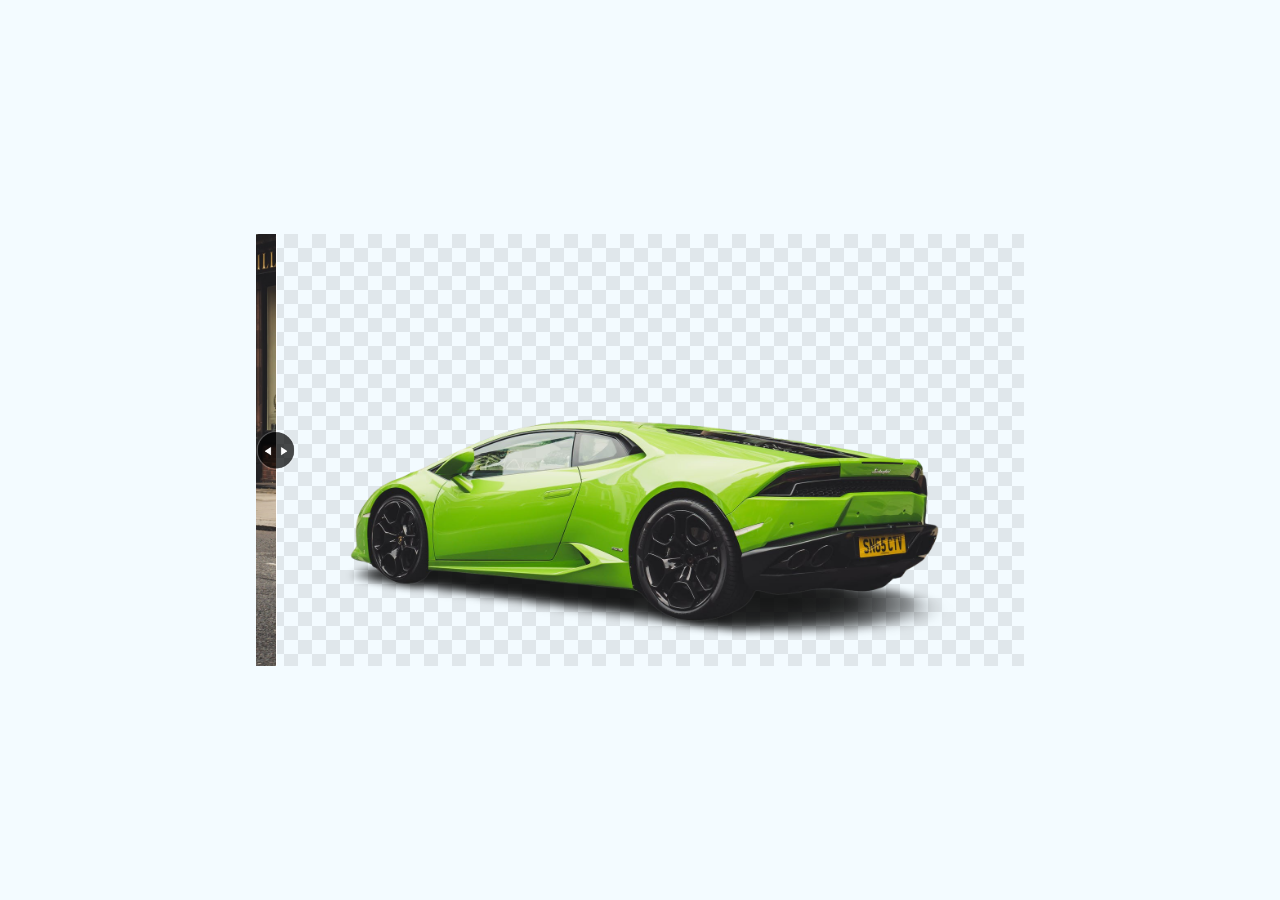
<file: Image-bg-remover-effect/index.html>
<!DOCTYPE html>
<html lang="en">
<head>
    <meta charset="UTF-8">
    <meta http-equiv="X-UA-Compatible" content="IE=edge">
    <meta name="viewport" content="width=device-width, initial-scale=1.0">
    <title>bg-remover</title>
    <link rel="stylesheet" href="style.css">
</head>
<body>
    <div class="container">

        <div class="img-box">
            <img src="./background_change_img/transparent.png" alt="image" width="100%">

            <div class="img-wrap">
                <img src="./background_change_img/original.jpg" alt="" id="originalImg">
            </div>

            <span id="line">
                <img src="./background_change_img/arrow.png" class="arrow">
            </span>
        </div>
    </div>


    <script src="script.js"></script>
</body>
</html>
</file>
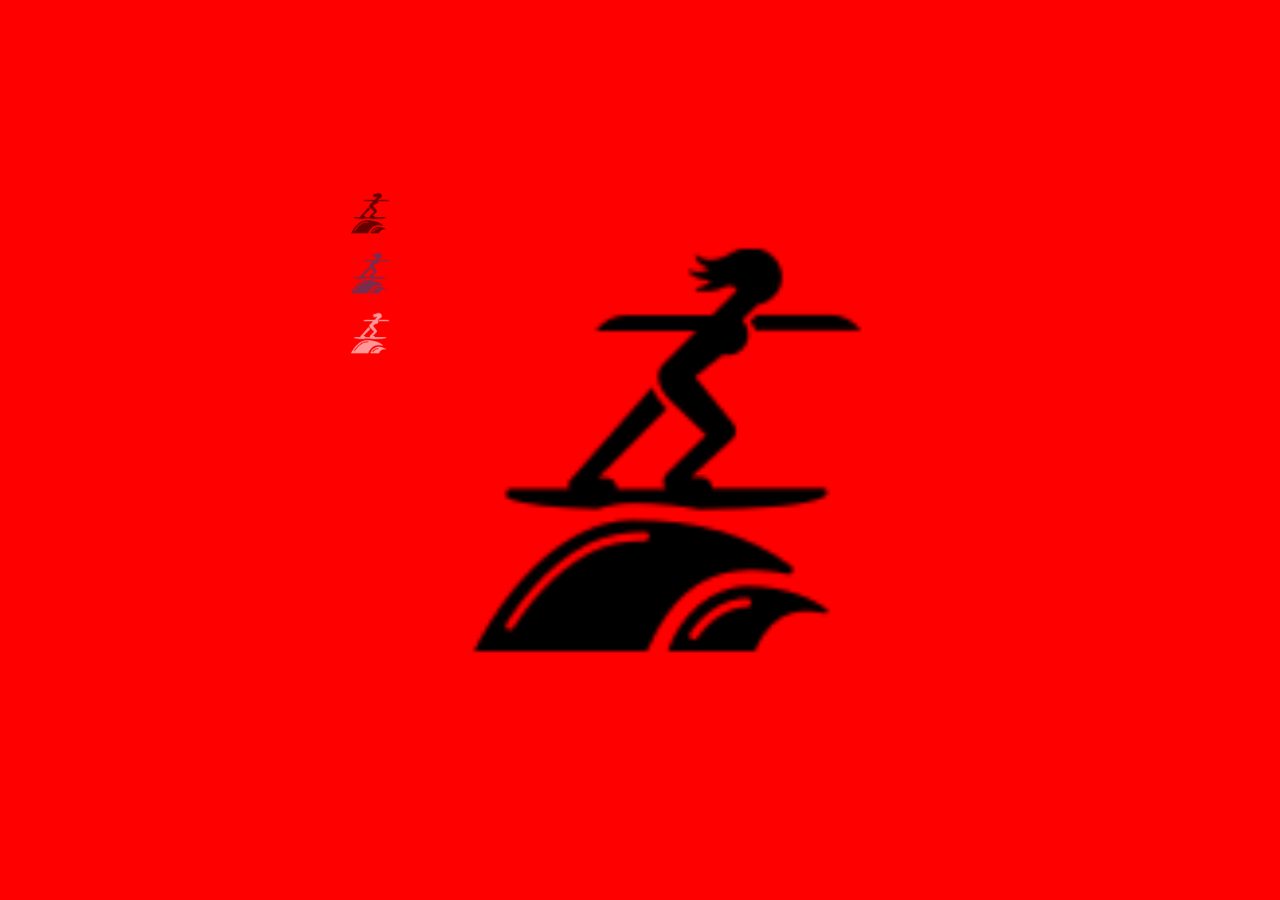
<file: image-gallery/index.html>
<!DOCTYPE html>
<html lang="en">
<head>
    <meta charset="UTF-8">
    <meta http-equiv="X-UA-Compatible" content="IE=edge">
    <meta name="viewport" content="width=device-width, initial-scale=1.0">
    <title>Image Gallery</title>
    <link rel="stylesheet" href="style.css">
</head>
<body>
    <div class="product">
        <div class="product-small-img">
            <img src="./media/favBlack.png" onclick="myFunction(this)">
            <img src="./media/favBlue.png" onclick="myFunction(this)">
            <img src="./media/favIconWhite.png" onclick="myFunction(this)">
        </div>
        <div class="img-container">
            <img id="imagebox" src="./media/favBlack.png" alt="">
        </div>
    </div>

    <script>
        function myFunction(smallImg){
            let fullImg = document.getElementById("imagebox");
            fullImg.src = smallImg.src;

            smallImg.style.height = "60px"
            smallImg.style.boxShadow="0 0 10px grey";
            setTimeout(() => {
                smallImg.style = "none";
            }, 1500);
            
        }
    </script>
</body>
</html>
</file>
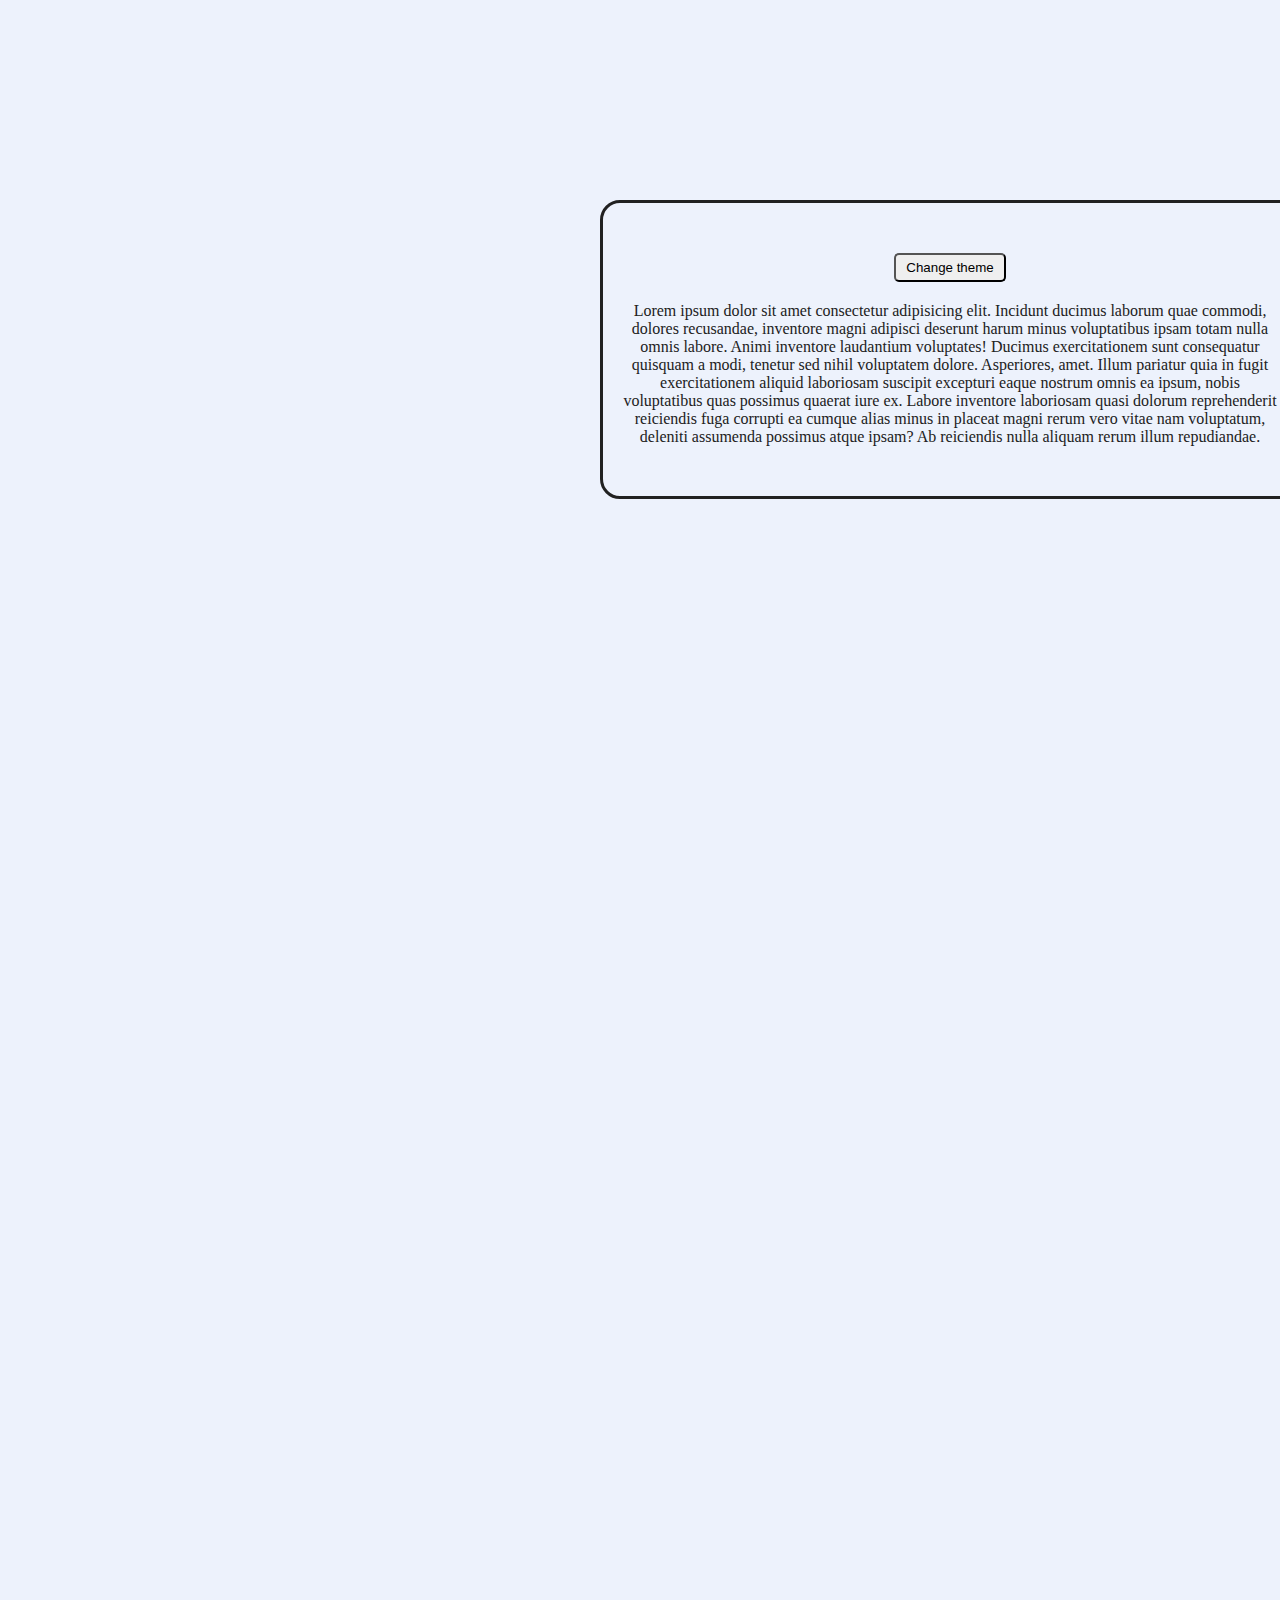
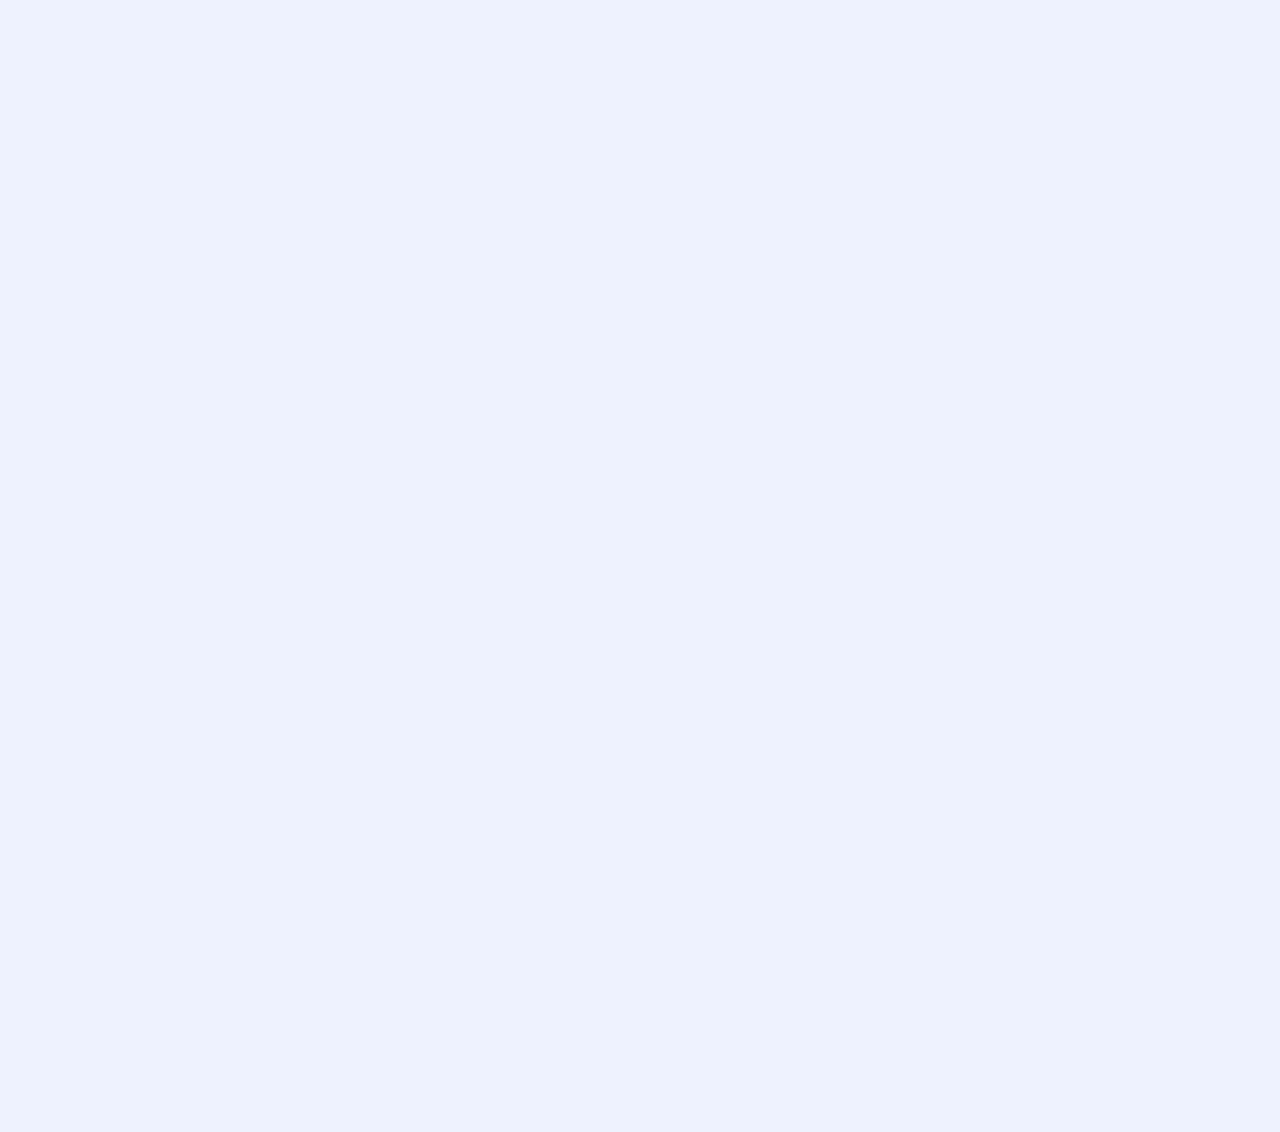
<file: preloader/index.html>
<!DOCTYPE html>
<html lang="en">
<head>
    <meta charset="UTF-8">
    <meta http-equiv="X-UA-Compatible" content="IE=edge">
    <meta name="viewport" content="width=device-width, initial-scale=1.0">
    <title>js project 1</title>
    <link rel="stylesheet" href="style.css">
</head>
<body>
    <div id="preloader"></div>
    <div class="container">
        <button id="btn" onclick="changeBG()">Change theme</button>
        <p>Lorem ipsum dolor sit amet consectetur adipisicing elit. Incidunt ducimus laborum quae commodi, dolores recusandae, inventore magni adipisci deserunt harum minus voluptatibus ipsam totam nulla omnis labore. Animi inventore laudantium voluptates! Ducimus exercitationem sunt consequatur quisquam a modi, tenetur sed nihil voluptatem dolore. Asperiores, amet. Illum pariatur quia in fugit exercitationem aliquid laboriosam suscipit excepturi eaque nostrum omnis ea ipsum, nobis voluptatibus quas possimus quaerat iure ex. Labore inventore laboriosam quasi dolorum reprehenderit reiciendis fuga corrupti ea cumque alias minus in placeat magni rerum vero vitae nam voluptatum, deleniti assumenda possimus atque ipsam? Ab reiciendis nulla aliquam rerum illum repudiandae.</p>
    </div>

    <iframe width="560" height="315" src="https://www.youtube.com/embed/PcG4UWOsRvE" title="YouTube video player" frameborder="0" allow="accelerometer; autoplay; clipboard-write; encrypted-media; gyroscope; picture-in-picture; web-share" allowfullscreen></iframe>
    <iframe width="560" height="315" src="https://www.youtube.com/embed/PcG4UWOsRvE" title="YouTube video player" frameborder="0" allow="accelerometer; autoplay; clipboard-write; encrypted-media; gyroscope; picture-in-picture; web-share" allowfullscreen></iframe>
    <iframe width="560" height="315" src="https://www.youtube.com/embed/PcG4UWOsRvE" title="YouTube video player" frameborder="0" allow="accelerometer; autoplay; clipboard-write; encrypted-media; gyroscope; picture-in-picture; web-share" allowfullscreen></iframe>
    <iframe width="560" height="315" src="https://www.youtube.com/embed/PcG4UWOsRvE" title="YouTube video player" frameborder="0" allow="accelerometer; autoplay; clipboard-write; encrypted-media; gyroscope; picture-in-picture; web-share" allowfullscreen></iframe>
    <iframe width="560" height="315" src="https://www.youtube.com/embed/PcG4UWOsRvE" title="YouTube video player" frameborder="0" allow="accelerometer; autoplay; clipboard-write; encrypted-media; gyroscope; picture-in-picture; web-share" allowfullscreen></iframe>
    <iframe width="560" height="315" src="https://www.youtube.com/embed/PcG4UWOsRvE" title="YouTube video player" frameborder="0" allow="accelerometer; autoplay; clipboard-write; encrypted-media; gyroscope; picture-in-picture; web-share" allowfullscreen></iframe>
    <iframe width="560" height="315" src="https://www.youtube.com/embed/PcG4UWOsRvE" title="YouTube video player" frameborder="0" allow="accelerometer; autoplay; clipboard-write; encrypted-media; gyroscope; picture-in-picture; web-share" allowfullscreen></iframe>
    <iframe width="560" height="315" src="https://www.youtube.com/embed/PcG4UWOsRvE" title="YouTube video player" frameborder="0" allow="accelerometer; autoplay; clipboard-write; encrypted-media; gyroscope; picture-in-picture; web-share" allowfullscreen></iframe>
    <iframe width="560" height="315" src="https://www.youtube.com/embed/PcG4UWOsRvE" title="YouTube video player" frameborder="0" allow="accelerometer; autoplay; clipboard-write; encrypted-media; gyroscope; picture-in-picture; web-share" allowfullscreen></iframe>
    <iframe width="560" height="315" src="https://www.youtube.com/embed/PcG4UWOsRvE" title="YouTube video player" frameborder="0" allow="accelerometer; autoplay; clipboard-write; encrypted-media; gyroscope; picture-in-picture; web-share" allowfullscreen></iframe>
    <iframe width="560" height="315" src="https://www.youtube.com/embed/PcG4UWOsRvE" title="YouTube video player" frameborder="0" allow="accelerometer; autoplay; clipboard-write; encrypted-media; gyroscope; picture-in-picture; web-share" allowfullscreen></iframe>
    <iframe width="560" height="315" src="https://www.youtube.com/embed/PcG4UWOsRvE" title="YouTube video player" frameborder="0" allow="accelerometer; autoplay; clipboard-write; encrypted-media; gyroscope; picture-in-picture; web-share" allowfullscreen></iframe>
    <iframe width="560" height="315" src="https://www.youtube.com/embed/PcG4UWOsRvE" title="YouTube video player" frameborder="0" allow="accelerometer; autoplay; clipboard-write; encrypted-media; gyroscope; picture-in-picture; web-share" allowfullscreen></iframe>
    <iframe width="560" height="315" src="https://www.youtube.com/embed/PcG4UWOsRvE" title="YouTube video player" frameborder="0" allow="accelerometer; autoplay; clipboard-write; encrypted-media; gyroscope; picture-in-picture; web-share" allowfullscreen></iframe>

    <script>
        var loader = document.getElementById("preloader");
        window.addEventListener("load", function(){
            loader.style.display = "none";
        })
    </script>
</body>
</html>
</file>
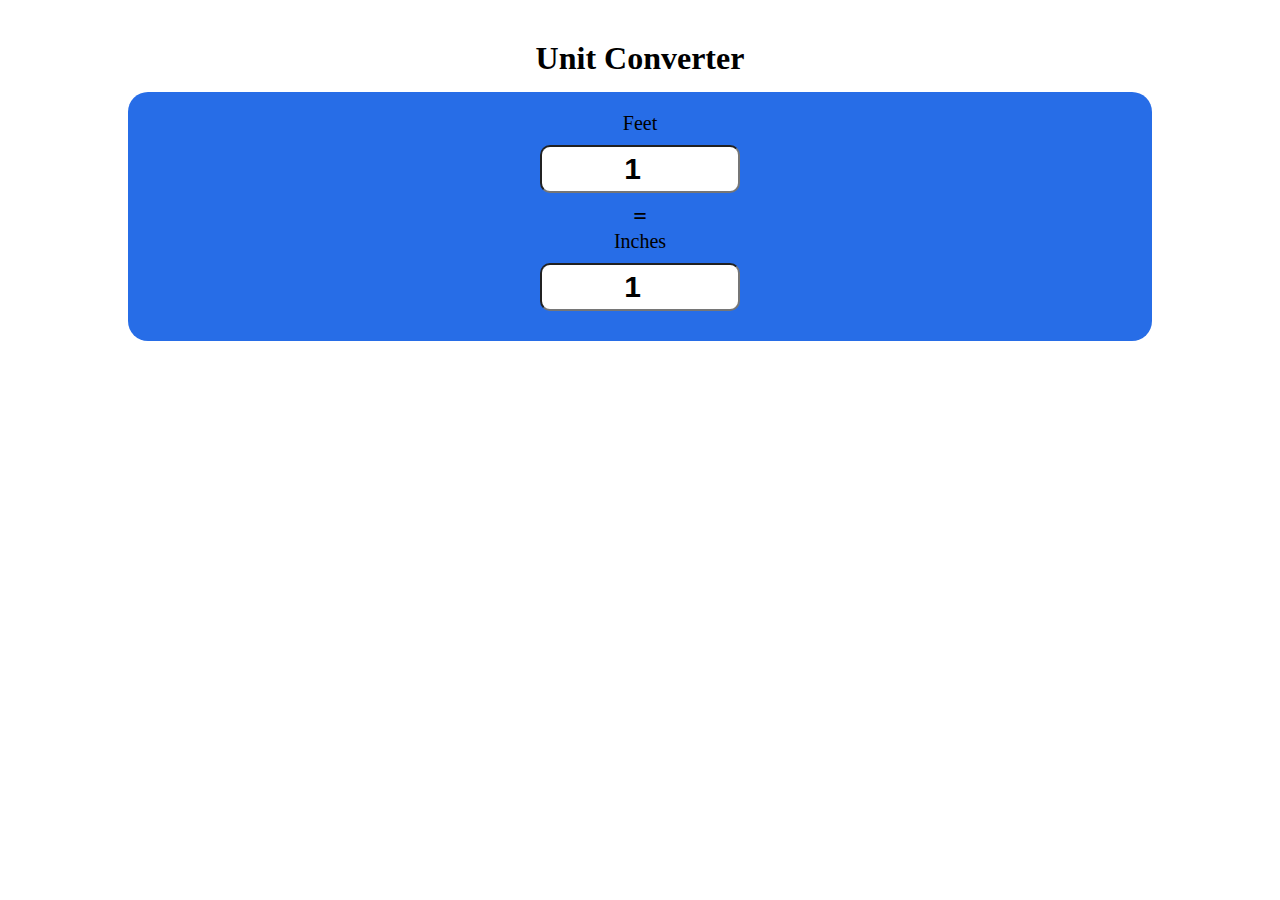
<file: Unit_Converter/index.html>
<!DOCTYPE html>
<html lang="en">
<head>
    <meta charset="UTF-8">
    <meta http-equiv="X-UA-Compatible" content="IE=edge">
    <meta name="viewport" content="width=device-width, initial-scale=1.0">
    <title>Converter</title>
    <link rel="stylesheet" href="style.css">
</head>
<body>
    <h1 id="heading">Unit Converter</h1>
    <div id="container">
        <div class="input-div">
            <Label>Feet</Label> <br>
            <input type="number" value="1" id="feet" class="inpt">
        </div> <!-- End input div -->

        <h2>=</h2>

        <div class="input-div">
            <Label>Inches</Label> <br>
            <input type="number" value="1" id="inche" class="inpt">
        </div> <!-- End input div -->

    </div> <!-- End container div -->

    <script src="script.js"></script>
</body>
</html>
</file>
<file: Image-bg-remover-effect/style.css>
* {
    margin: 0;
    padding: 0;
}

.container {
    width: 100%;
    height: 100vh;
    display: flex;
    align-items: center;
    justify-content: center;
    background: #f3fbff;
}

.img-box {
    width: 60%;
    margin: auto;
    line-height: 0;
    background-image: url(./background_change_img/background.png);
    overflow: hidden;
    position: relative;
}

.img-wrap {
    width: 20px;
    position: absolute;
    left: 0;
    top: 0;
    overflow: hidden;
}

span {
    width: 1px;
    height: 100%;
    cursor: ew-resize;
    background: white;
    position: absolute;
    left: 20px;
    top: 0;
}

.arrow {
    width: 40px;
    position:absolute;
    top: 50%;
    margin-left: -20px;
    margin-top: -20px;
}
</file>
<file: image-gallery/style.css>
* {
    margin: 0;
    padding: 0;
    background-color: red;
}

.product-small-img {
    float: left;
}

.product-small-img img{
    height: 50px;
    margin: 10px 0;
    cursor: pointer;
    display: block;
    opacity: 0.6;
    transition: 0.1s ease-in-out;
}

.product-small-img img:hover {
    opacity: 1;
    transition: 0.1s ease-in-out;
}

.product {
    top: 50%;
    left: 50%;
    transform: translate(-50%, -50%);
    position: absolute;
}

.img-container img {
    height: 500px;
}

.img-container {
    float: right;
    padding: 20px;
}
</file>
<file: preloader/style.css>
* {
    margin: 0;
    padding: 0;
    box-sizing: border-box;
}

:root {
    --primary-color: #edf2fc;
    --secondary-color: #212121;
}

.dark-theme {
    --primary-color: #212121;
    --secondary-color: #edf2fc;
}

body {
    background-color: var(--primary-color);
    color: var(--secondary-color);
}

#preloader {
    background: #000 url(./media/loader.gif) no-repeat center;
    background-size: 10%;
    height: 100vh;
    width: 100%;
    /* position: fixed; */
    z-index: 100;
}

.container {
    text-align: center;
    width: 700px;
    border: 3px solid var(--secondary-color);
    border-radius: 20px;
    margin-top: 200px;
    margin-left: 600px;
    padding: 50px 20px;
}

#btn {
    padding: 5px 10px;
    margin-bottom: 20px;
    border-radius: 5px;
}
</file>
<file: Unit_Converter/style.css>
* {
    margin: 0;
    padding: 0;
    box-sizing: border-box;
}

body {
    font-family: tahoma;
}

h1 {
    text-align: center;
    margin-top: 40px;
}

#container {
    margin: 15px auto 0px auto;
    width: 80%;
    text-align: center;
    background-color: #276de7;
    border-radius: 20px;
    padding: 20px;
}

.input-div {
    display: inline-block;
}

.inpt {
    padding: 5px 10px;
    margin: 10px;
    font-size: 30px;
    font-weight: bold;
    width: 200px;
    text-align: center;
    border-radius: 10px;
}

label {
    font-size: 20px;
}
</file>
